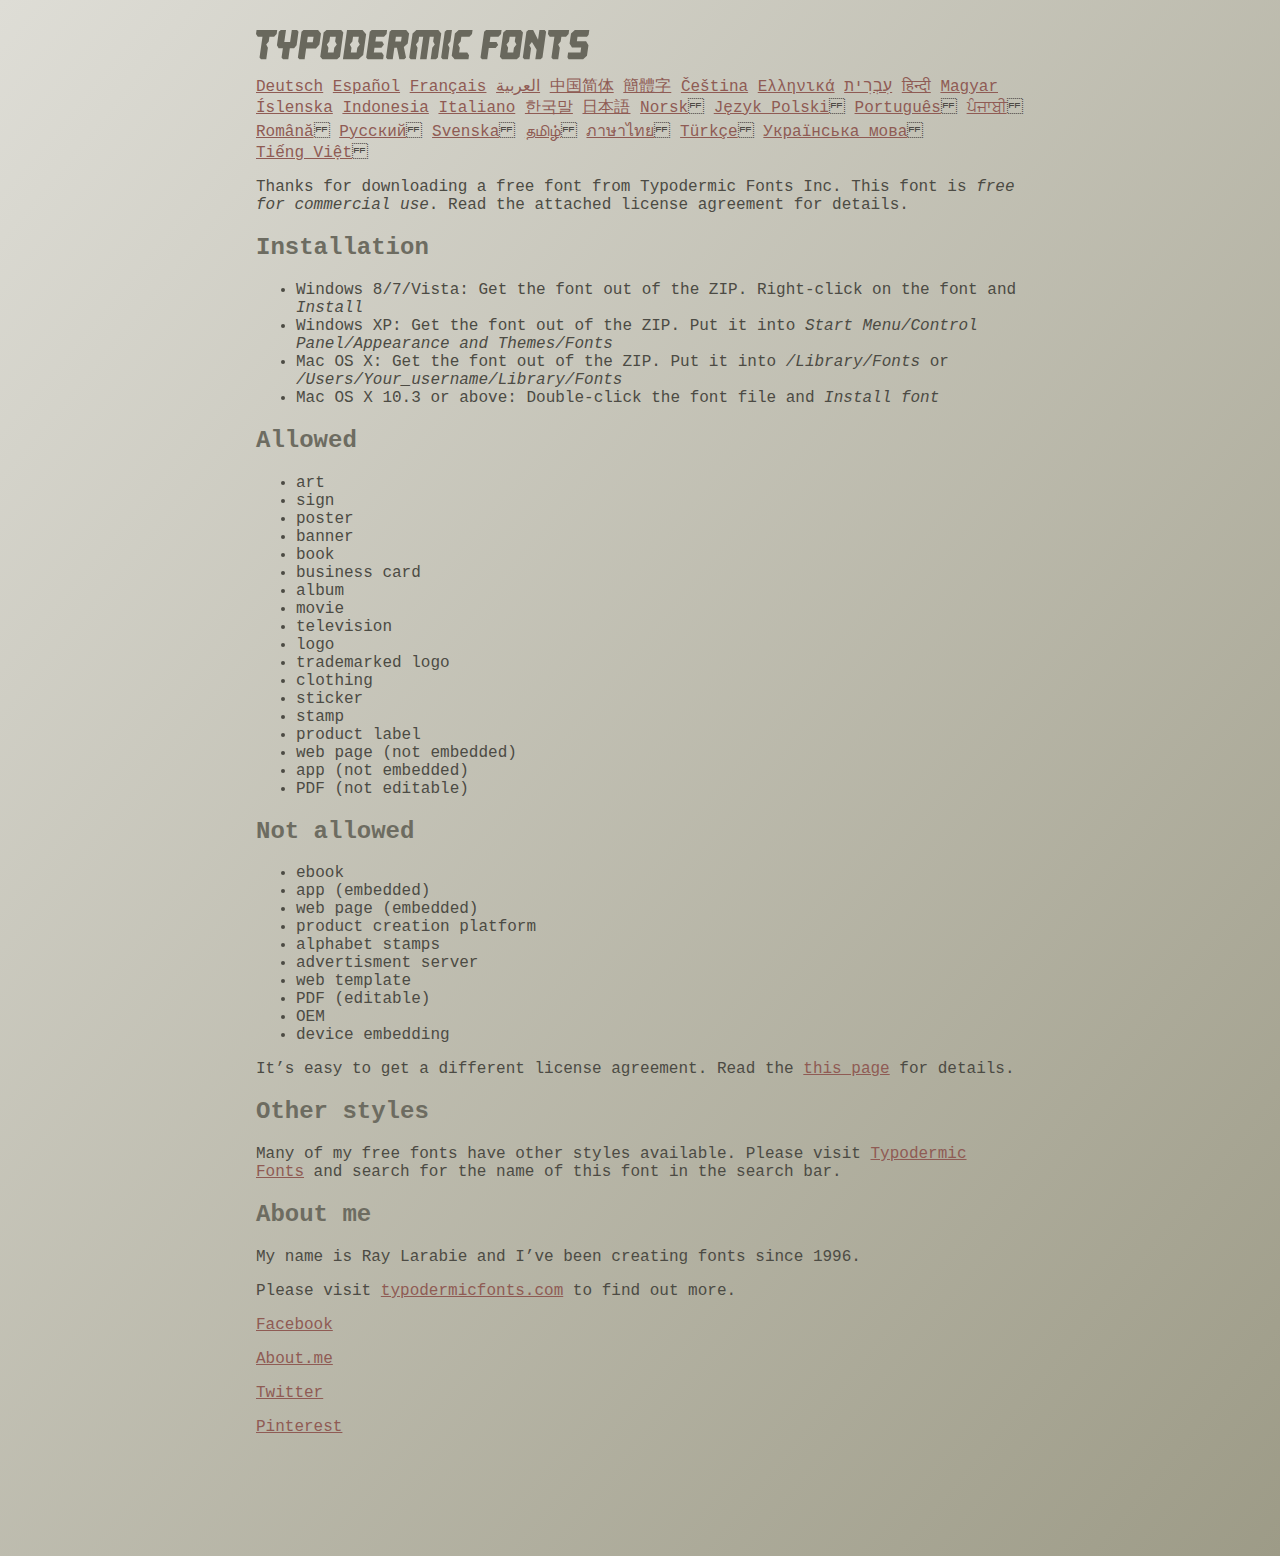
<file: fontss/ethn/read-this.html>
<head>
<meta http-equiv="Content-Type" content="text/html; charset=utf-8">
<title>Typodermic Fonts Inc. Freeware Font instructions 2014</title>
<style type="text/css">
body {
	margin:30px 20% 120px 20%;
	padding:0px;
	font-family:Consolas, Courier, sans-serif;
	color:#4c4b44;
	background-color:#c2c1b3;

/* IE10 Consumer Preview */ 
background-image: -ms-linear-gradient(top left, #DEDDD6 0%, #9D9B87 100%);

/* Mozilla Firefox */ 
background-image: -moz-linear-gradient(top left, #DEDDD6 0%, #9D9B87 100%);

/* Opera */ 
background-image: -o-linear-gradient(top left, #DEDDD6 0%, #9D9B87 100%);

/* Webkit (Safari/Chrome 10) */ 
background-image: -webkit-gradient(linear, left top, right bottom, color-stop(0, #DEDDD6), color-stop(1, #9D9B87));

/* Webkit (Chrome 11+) */ 
background-image: -webkit-linear-gradient(top left, #DEDDD6 0%, #9D9B87 100%);

/* W3C Markup, IE10 Release Preview */ 
background-image: linear-gradient(to bottom right, #DEDDD6 0%, #9D9B87 100%);

	}
h2 {color:#6d6c61;}
a {color:#8f5b54;}
a:hover {color:#ffffff; background-color:#9a998c;}
</style>
</head>

<body>

<svg width="350px" height="30px">
	<path fill="#69685D" d="M0,4.006L0.554,0h20.674l-0.553,4.006l-2.559,2.772h-4.688l-0.682,4.816l-2.515,3.026l1.663,3.07
		l-1.62,11.594H4.987l-1.448-1.79l2.94-20.716H1.791L0,4.006z"/>
	<path fill="#69685D" d="M35.8,0h5.285l1.408,1.791l-1.876,13.343l-2.515,3.111h-4.264l-1.534,11.04h-5.286l-1.449-1.79l1.322-9.25
		h-4.263l-1.705-3.111l1.875-13.343L24.76,0h5.242l-1.706,12.064h5.799L35.8,0z"/>
	<path fill="#69685D" d="M62.09,0l2.899,3.453L63.412,14.58l-3.496,3.962h-9.805l-1.491,10.742h-5.244l-1.493-1.79l3.625-25.704
		L47.469,0H62.09z M50.965,12.362h5.797l0.81-5.583h-5.799L50.965,12.362z"/>
	<path fill="#69685D" d="M64.256,26.642l3.367-24.041L70.523,0h14.664l2.132,2.601l-3.368,24.041l-2.856,2.643H66.431L64.256,26.642
		z M73.335,11.595l-2.514,3.026l1.663,3.07l-0.683,4.816H77.6l0.68-4.816l2.516-3.07l-1.663-3.026l0.681-4.816h-5.796L73.335,11.595
		z"/>
	<path fill="#69685D" d="M86.926,29.285L91.017,0h15.518l3.581,4.307l-2.899,20.673l-4.774,4.305H86.926z M96.345,11.595
		l-2.515,3.026l1.664,3.07l-0.683,4.816h5.798l0.681-4.816l2.516-3.07l-1.663-3.026l0.681-4.816h-5.796L96.345,11.595z"/>
	<path fill="#69685D" d="M127.114,29.285h-15.473l-1.492-1.79l3.624-25.704L115.731,0h15.389l-0.554,4.006l-2.557,2.772h-7.971
		l-0.684,4.816h6.906l1.662,3.026l-2.515,3.111h-6.905l-0.683,4.775h8.057l1.791,2.771L127.114,29.285z"/>
	<path fill="#69685D" d="M150.21,0l2.898,3.453l-1.405,9.977l-3.881,3.452l2.217,10.613l-1.748,1.79h-4.944l-2.387-11.553h-2.6
		l-1.622,11.553h-5.241l-1.493-1.79l3.624-25.704L135.588,0H150.21z M145.691,6.779h-5.796l-0.683,4.816h5.799L145.691,6.779z"/>
	<path fill="#69685D" d="M159.92,29.285h-5.242l-1.492-1.79l3.41-24.042L160.432,0h21.911l2.897,3.453l-3.409,24.042l-1.876,1.79
		h-5.284l1.617-11.594l2.517-3.07l-1.662-3.026l0.681-4.816h-4.092l-3.154,22.506h-6.522l3.155-22.506h-4.134l-0.683,4.816
		l-2.515,3.026l1.663,3.07L159.92,29.285z"/>
	<path fill="#69685D" d="M191.879,29.285h-5.244l-1.492-1.79l3.624-25.704L190.728,0h5.242l-1.619,11.595l-2.516,3.026l1.663,3.07
		L191.879,29.285z"/>
	<path fill="#69685D" d="M213.018,25.279l-0.554,4.006h-13.854l-2.899-3.494l3.156-22.338L202.702,0h13.854l-0.555,4.006
		l-2.558,2.772h-8.1l-0.683,4.816l-2.515,3.026l1.663,3.07l-0.683,4.816h8.1L213.018,25.279z"/>
	<path fill="#69685D" d="M226.007,29.285l-1.492-1.79l3.624-25.704L230.1,0h15.473l-0.554,4.006l-2.557,2.772h-8.058l-0.724,5.115
		h6.818l1.664,3.07l-2.557,3.11h-6.82l-1.535,11.211H226.007z"/>
	<path fill="#69685D" d="M243.903,26.642l3.368-24.041L250.17,0h14.663l2.131,2.601l-3.367,24.041l-2.855,2.643h-14.664
		L243.903,26.642z M252.983,11.595l-2.516,3.026l1.662,3.07l-0.681,4.816h5.796l0.684-4.816l2.515-3.07l-1.664-3.026l0.684-4.816
		h-5.798L252.983,11.595z"/>
	<path fill="#69685D" d="M280.639,19.822l-4.731-7.758l-2.516,3.069l1.662,3.069l-1.533,11.082h-5.244l-1.493-1.79l3.626-25.704
		L272.37,0h4.773l4.902,9.677L283.41,0h5.285l1.407,1.791l-3.623,25.704l-1.877,1.79h-5.285L280.639,19.822z"/>
	<path fill="#69685D" d="M291.926,4.006L292.48,0h20.674l-0.554,4.006l-2.557,2.772h-4.691l-0.681,4.816l-2.516,3.026l1.664,3.07
		l-1.621,11.594h-5.285l-1.451-1.79l2.942-20.716h-4.689L291.926,4.006z"/>
	<path fill="#69685D" d="M325.168,17.478h-9.209l-2.387-3.923l1.45-10.102L318.857,0h14.452l-0.682,4.86l-1.621,1.918h-9.506
		l-0.64,4.561h9.208l2.388,3.878l-1.493,10.572l-3.836,3.494h-14.579l-1.107-1.917l0.682-4.86h12.362L325.168,17.478z"/>
</svg>

<br>

<p translate="no">

<a href="http://translate.google.com/translate?hl=en&sl=en&tl=de&u=http://typodermicfonts.com/wp-content/uploads/2014/02/read-this.html&sandbox=0&usg=ALkJrhivq6___mill12Uw6fPvMWyJxstkw">Deutsch</a>

<a href="http://translate.google.com/translate?hl=en&sl=en&tl=es&u=http://typodermicfonts.com/wp-content/uploads/2014/02/read-this.html&sandbox=0&usg=ALkJrhjAt3cpinDeMTX6Ro8UcZFqaE8K5Q">Español</a>

<a href="http://translate.google.com/translate?hl=en&sl=en&tl=fr&u=http://typodermicfonts.com/wp-content/uploads/2014/02/read-this.html&sandbox=0&usg=ALkJrhjObLPhFyyhwigF-dBoOZ3eXYdDsw">Français</a>

<a href="http://translate.google.com/translate?hl=en&sl=en&tl=ar&u=http://typodermicfonts.com/wp-content/uploads/2014/02/read-this.html&sandbox=0&usg=ALkJrhg2hs-st3zodt-AjmoeuPHfyJsTEg">العربية</a>

<a href="http://translate.google.com/translate?hl=en&sl=en&tl=zh-CN&u=http://typodermicfonts.com/wp-content/uploads/2014/02/read-this.html&sandbox=0&usg=ALkJrhiilVnjG1Ks0DN7UyRqbKExhxAT-Q">中国简体</a>

<a href="http://translate.google.com/translate?hl=en&sl=en&tl=zh-TW&u=http://typodermicfonts.com/wp-content/uploads/2014/02/read-this.html&sandbox=0&usg=ALkJrhiSCPRAYToARlHI4kxIK9eCIFKQhw">簡體字</a>

<a href="http://translate.google.com/translate?hl=en&sl=en&tl=cs&u=http://typodermicfonts.com/wp-content/uploads/2014/02/read-this.html&sandbox=0&usg=ALkJrhj3z2HOOmCXLT-ApYW2SCeBvTGvTA">Čeština</a>

<a href="http://translate.google.com/translate?hl=en&sl=en&tl=el&u=http://typodermicfonts.com/wp-content/uploads/2014/02/read-this.html&sandbox=0&usg=ALkJrhhoORG-43TvZ2NVrll3T0oyOZE0VA">Ελληνικά</a>

<a href="http://translate.google.com/translate?hl=en&sl=en&tl=iw&u=http://typodermicfonts.com/wp-content/uploads/2014/02/read-this.html&sandbox=0&usg=ALkJrhiP4kLXdDxVNuV6-9tHJ8Tbt-1xKw">עִבְרִית</a>

<a href="http://translate.google.com/translate?hl=en&sl=en&tl=hi&u=http://typodermicfonts.com/wp-content/uploads/2014/02/read-this.html&sandbox=0&usg=ALkJrhhJmUufReWrMTSaGKPPOqV7q5jpGQ">हिन्दी</a>

<a href="http://translate.google.com/translate?hl=en&sl=en&tl=hu&u=http://typodermicfonts.com/wp-content/uploads/2014/02/read-this.html&sandbox=0&usg=ALkJrhgfcL_UwP3jkr6Vvq35rkhETFuTug">Magyar</a>

<a href="http://translate.google.com/translate?hl=en&sl=en&tl=is&u=http://typodermicfonts.com/wp-content/uploads/2014/02/read-this.html&sandbox=0&usg=ALkJrhjpK9lELyRP50Vv3RNgqCJDb6d-GQ">Íslenska</a>

<a href="http://translate.google.com/translate?hl=en&sl=en&tl=id&u=http://typodermicfonts.com/wp-content/uploads/2014/02/read-this.html&sandbox=0&usg=ALkJrhiExV3gmyXBUVqcwNiGiUWQSRrgIQ">Indonesia</a>

<a href="http://translate.google.com/translate?hl=en&sl=en&tl=it&u=http://typodermicfonts.com/wp-content/uploads/2014/02/read-this.html&sandbox=0&usg=ALkJrhgMr2_uulaLYRSFz8C34rtcbN6XEg">Italiano</a>

<a href="http://translate.google.com/translate?hl=en&sl=en&tl=ko&u=http://typodermicfonts.com/wp-content/uploads/2014/02/read-this.html&sandbox=0&usg=ALkJrhhl_nNXiOMIiBERq879UXH1XYfZGw">한국말</a>

<a href="http://translate.google.com/translate?hl=en&ie=UTF8&prev=_t&sl=en&tl=ja&u=http://typodermicfonts.com/wp-content/uploads/2014/02/read-this.html&sandbox=0&usg=ALkJrhi2FvSFgSUub72-Sq2moIRAosCiLA">日本語</a>

<a href="http://translate.google.com/translate?hl=en&sl=en&tl=no&u=http://typodermicfonts.com/wp-content/uploads/2014/02/read-this.html&sandbox=0&usg=ALkJrhhnf9AGd5hfxwA04e1w-tfYPha1ww">Norsk</a>
<a href="http://translate.google.com/translate?hl=en&sl=en&tl=pl&u=http://typodermicfonts.com/wp-content/uploads/2014/02/read-this.html&sandbox=0&usg=ALkJrhjZTe5eJRrZffLe0zgqEHPrMb8pOQ">Język&nbsp;Polski</a>
<a href="http://translate.google.com/translate?hl=en&sl=en&tl=pt-BR&u=http://typodermicfonts.com/wp-content/uploads/2014/02/read-this.html&sandbox=0&usg=ALkJrhg-zp3i6AcZCv02ONjZ5YvkcCFDBw">Português</a>
<a href="http://translate.google.com/translate?hl=en&sl=en&tl=pa&u=http://typodermicfonts.com/wp-content/uploads/2014/02/read-this.html&sandbox=0&usg=ALkJrhhPEMoYvW59_DJT7y6fxgG2IMh23A">ਪੰਜਾਬੀ</a>
<a href="http://translate.google.com/translate?hl=en&sl=en&tl=ro&u=http://typodermicfonts.com/wp-content/uploads/2014/02/read-this.html&sandbox=0&usg=ALkJrhgD0R8zxuQQh-YmFpQTJdvjhAYm2A">Română</a>
<a href="http://translate.google.com/translate?hl=en&sl=en&tl=ru&u=http://typodermicfonts.com/wp-content/uploads/2014/02/read-this.html&sandbox=0&usg=ALkJrhgI6c7Pd-FCcipT4xc2NPTefj5JJg">Русский</a>
<a href="http://translate.google.com/translate?hl=en&sl=en&tl=sv&u=http://typodermicfonts.com/wp-content/uploads/2014/02/read-this.html&sandbox=0&usg=ALkJrhhA8gW_-rjCbZQ5TK46zFMB3_StEQ">Svenska</a>
<a href="http://translate.google.com/translate?hl=en&sl=en&tl=ta&u=http://typodermicfonts.com/wp-content/uploads/2014/02/read-this.html&sandbox=0&usg=ALkJrhiwxxCEPzu3pHBXP-fbTZaOzYqe3g">தமிழ்</a>
<a href="http://translate.google.com/translate?hl=en&sl=en&tl=th&u=http://typodermicfonts.com/wp-content/uploads/2014/02/read-this.html&sandbox=0&usg=ALkJrhjP1N1DRUB1M81k5mi5KnRtt5C2-Q">ภาษาไทย</a>
<a href="http://translate.google.com/translate?hl=en&sl=en&tl=tr&u=http://typodermicfonts.com/wp-content/uploads/2014/02/read-this.html&sandbox=0&usg=ALkJrhiTYbD039OWznCcGyQnMy89_v-1gA">Türkçe</a>
<a href="http://translate.google.com/translate?hl=en&sl=en&tl=uk&u=http%3A%2F%2Ftypodermicfonts.com%2Fwp-content%2Fuploads%2F2014%2F02%2Fread-this.html">Українська&nbsp;мова</a>
<a href="http://translate.google.com/translate?hl=en&sl=en&tl=vi&u=http://typodermicfonts.com/wp-content/uploads/2014/02/read-this.html&sandbox=0&usg=ALkJrhirTQPOLCZognLpxOvJQT_158y07A">Tiếng&nbsp;Việt</a>
</p>


<p>Thanks for downloading a free font from <span translate="no">Typodermic Fonts Inc.</span> This font is <em>free for commercial use</em>. Read the attached license agreement for details.</p>


<h2>Installation</h2>

<ul>
<li>Windows 8/7/Vista: Get the font out of the ZIP. Right-click on the font and <em>Install</em>
<li>Windows XP: Get the font out of the ZIP. Put it into <cite translate="no">Start Menu/Control Panel/Appearance and Themes/Fonts</cite>
<li>Mac OS X: Get the font out of the ZIP. Put it into <cite translate="no">/Library/Fonts</cite> or <cite translate="no">/Users/Your_username/Library/Fonts</cite>
<li>Mac OS X 10.3 or above: Double-click the font file and <em>Install font</em>
</ul>


<h2>Allowed</h2>

<ul>
<li>art
<li>sign
<li>poster
<li>banner
<li>book
<li>business card
<li>album
<li>movie
<li>television
<li>logo
<li>trademarked logo
<li>clothing
<li>sticker
<li>stamp
<li>product label
<li>web page (not embedded)
<li>app (not embedded)
<li>PDF (not editable)
</ul>

<h2>Not allowed</h2>

<ul>
<li>ebook
<li>app (embedded)
<li>web page (embedded)
<li>product creation platform
<li>alphabet stamps
<li>advertisment server
<li>web template
<li>PDF (editable)
<li>OEM
<li>device embedding
</ul>

<p>It&rsquo;s easy to get a different license agreement. Read the <a href="http://typodermicfonts.com/custom/">this page</a> for details.</p>

<h2>Other styles</h2>

<p>Many of my free fonts have other styles available. Please visit <a href="http://typodermicfonts.com">Typodermic Fonts</a> and search for the name of this font in the search bar.</p>


<h2>About me</h2>

<p>My name is <span translate="no">Ray Larabie</span> and I&rsquo;ve been creating fonts since 1996.</p>

<p>Please visit <a href="http://typodermicfonts.com">typodermicfonts.com</a> to find out more.</p>

<p translate="no"><a href="https://www.facebook.com/pages/Typodermic-Fonts/7153899975">Facebook</a></p>
<p translate="no"><a href="http://about.me/raylarabie/#">About.me</a></p>
<p translate="no"><p><a href="https://twitter.com/typodermic">Twitter</a></p>
<p translate="no"><p><a href="http://www.pinterest.com/plywood747/">Pinterest</a></p>

</body>
</file>
